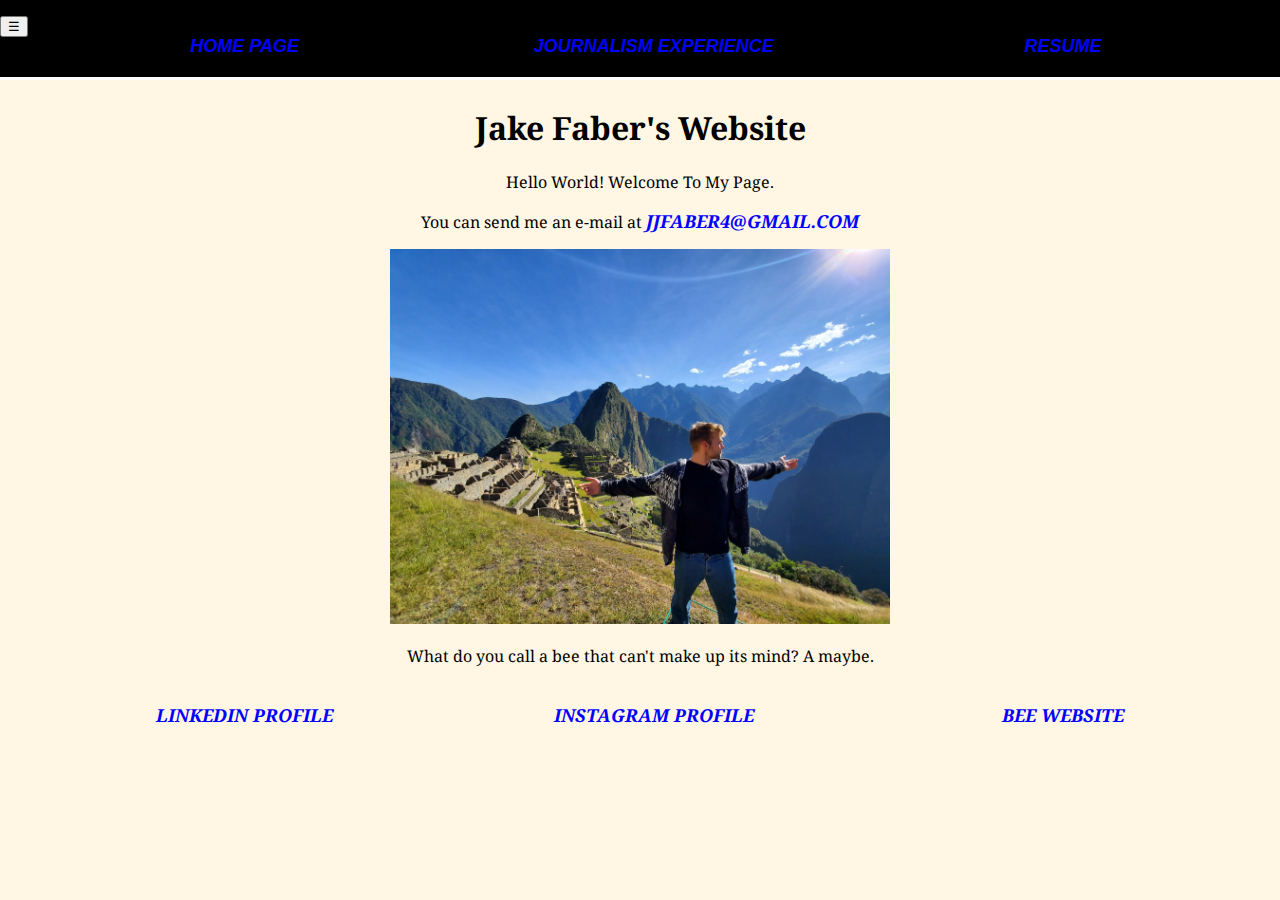
<file: index.html>
<!DOCTYPE html>

<html lang="en">
<head>
	<meta charset="utf-8">

	<title> Jake Faber's 4502 website </title>
<meta name="description" content="Jacob Faber's 4502 website"/>
<meta name="author" content="Jacob Faber"/>
<meta name="keywords" content="Jacob Faber,4502"/>

<link href="https://fonts.googleapis.com/css2?family=Noto+Serif&family=Open+Sans:wght@300&family=Roboto+Condensed&family=Source+Sans+Pro:wght@300&display=swap" rel="stylesheet">
<link href="https://fonts.googleapis.com/css2?family=Open+Sans:wght@300&family=Roboto+Condensed&family=Source+Sans+Pro:wght@300&display=swap" rel="stylesheet">
<link href="https://fonts.googleapis.com/css2?family=Roboto+Condensed&display=swap" rel="stylesheet">
<link rel="stylesheet" href="style.css">

</head>
	<body>

		<nav>
		  <div class="navbar topnav">
		    <ul id="menuNav">
		    <li><a href="index.html">Home Page</a></li>
		    <li><a href="https://jjfaber4.wixsite.com/website">Journalism Experience</a></li>
		    <li><a href="resume.html">Resume</a></li>

		    </ul>
		    <button id="menu_trigger">☰</button>
		  </div>
		  </nav>

	<h1> Jake Faber's Website</h1>
	<p> Hello World! Welcome To My Page. </p>
	<p> You can send me an e-mail at <a href="mailto:jjfaber4@gmail.com" >jjfaber4@gmail.com</a></p>

<a href="mailto:jjfaber4@gmail.com">
	<img src="peru.jpg??" alt="Jacob Faber in Peru" />
</a>
<p> What do you call a bee that can't make up its mind? A maybe. </p>

<ul>
<li class="list1"><a class="list" href="https://www.linkedin.com/in/jacob-faber-6121a9133/" target="_blank">LinkedIn profile</a></li>
<li class="list1"><a class="list" href="https://www.instagram.com/faber_jacob/" target="_blank">Instagram profile</a></li>
<li class="list1"><a class="list" href="https://j4502-ss21.github.io/savethebees/" target="_blank">Bee Website</a></li>
</ul>
	</body>
</html>
</file>
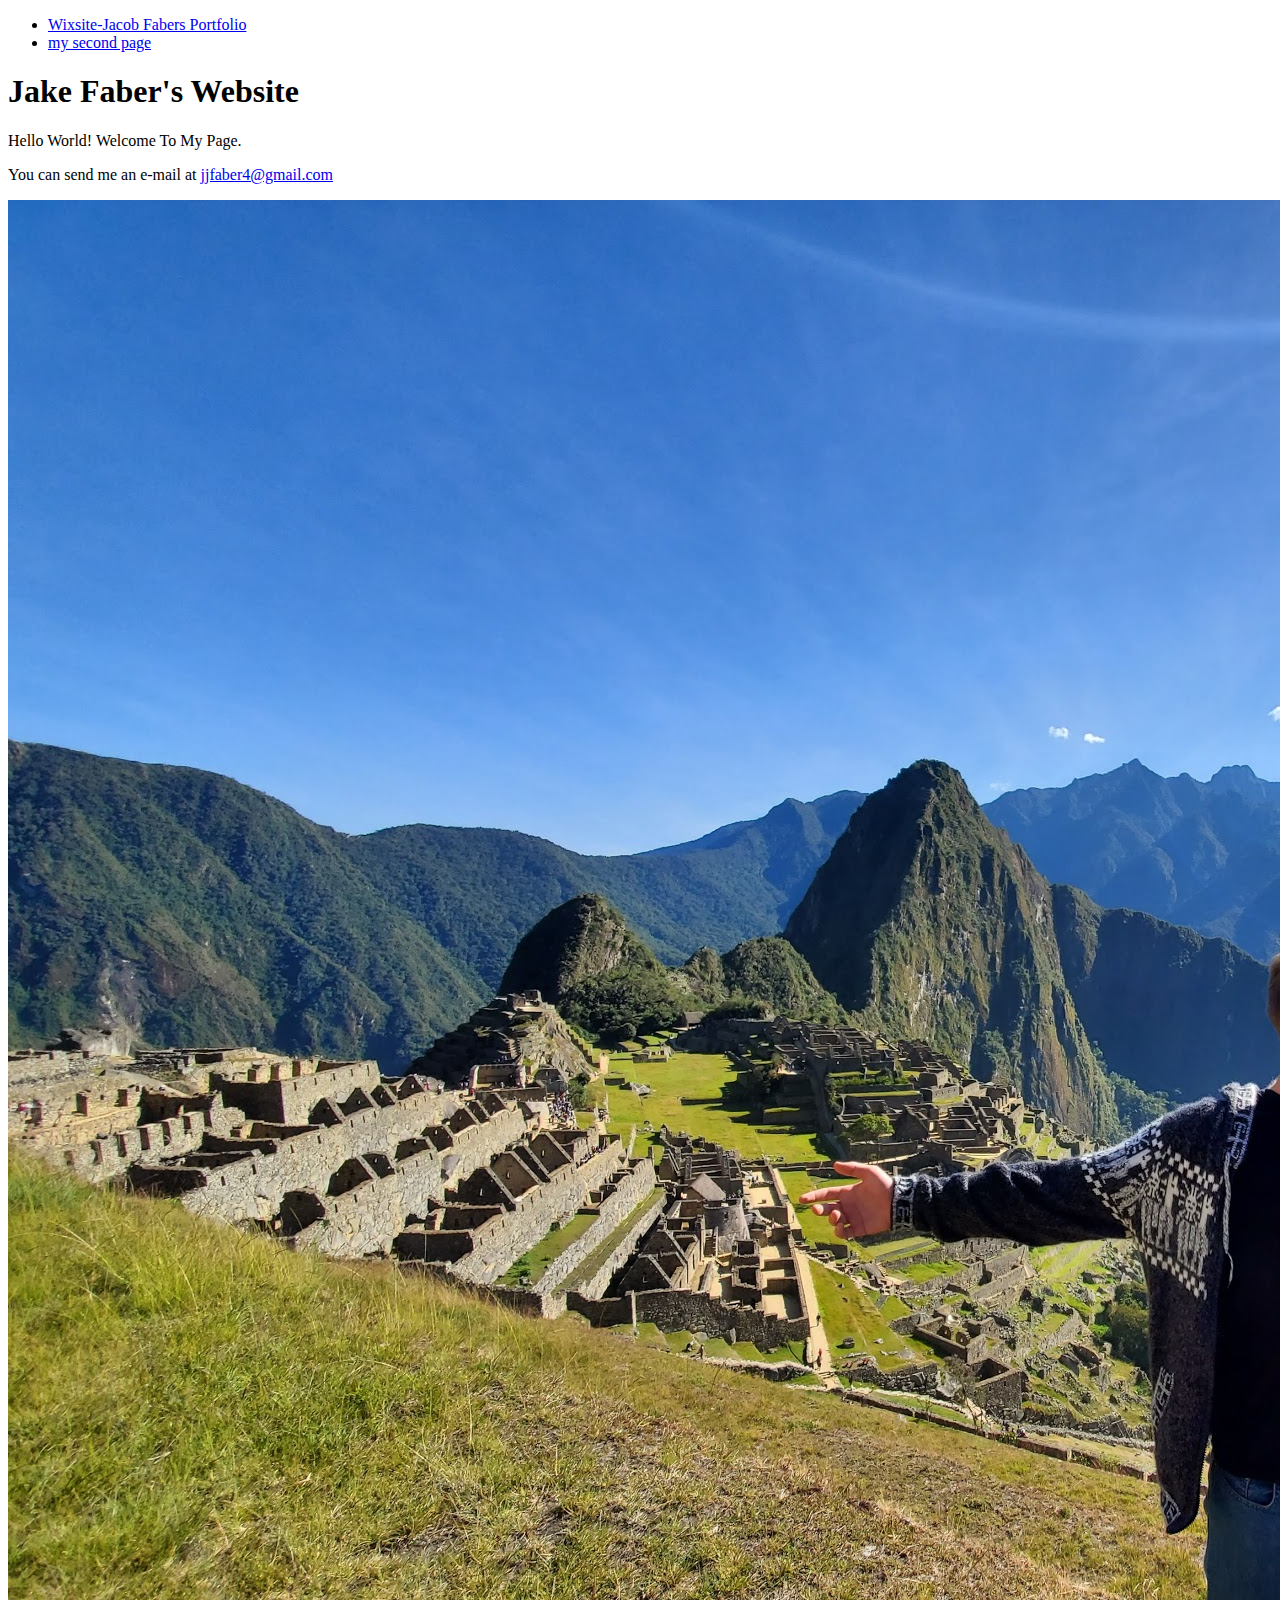
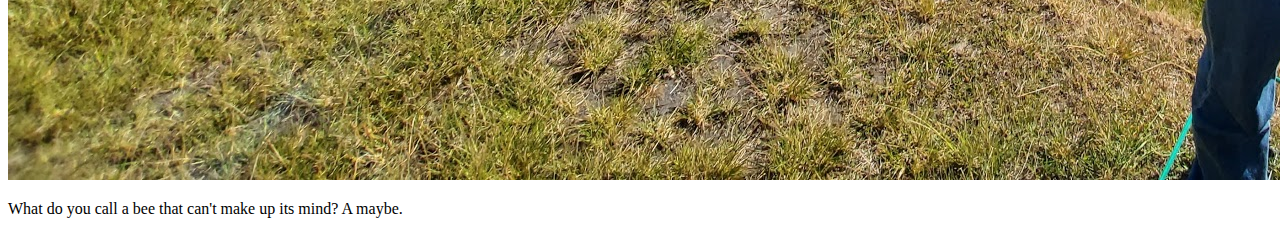
<file: oldindexfile.html>
<!DOCTYPE html>

<html lang="en">
<head>
	<meta charset="utf-8">

	<title> Jake Faber's 4502 website </title>
<meta name="description" content="Jacob Faber's 4502 website"/>
<meta name="author" content="Jacob Faber"/>
<meta name="keywords" content="Jacob Faber,4502"/>

</head>
<body>
	<nav>
		<ul>
			<li><a href="https://jjfaber4.wixsite.com/website" target="blank_"> Wixsite-Jacob Fabers Portfolio</a></li>
			<li><a href="second-page.html">my second page</a></li>
		</ul>
	</nav>

	<h1> Jake Faber's Website</h1>
	<p> Hello World! Welcome To My Page. </p>
	<p> You can send me an e-mail at <a href="mailto:jjfaber4@gmail.com" >jjfaber4@gmail.com</a></p>

<a href="mailto:jjfaber4@gmail.com">
	<img src="peru.jpg??" alt="Jacob Faber in Peru" />
</a>
<p> What do you call a bee that can't make up its mind? A maybe. </p>


</body>
</html>
</file>
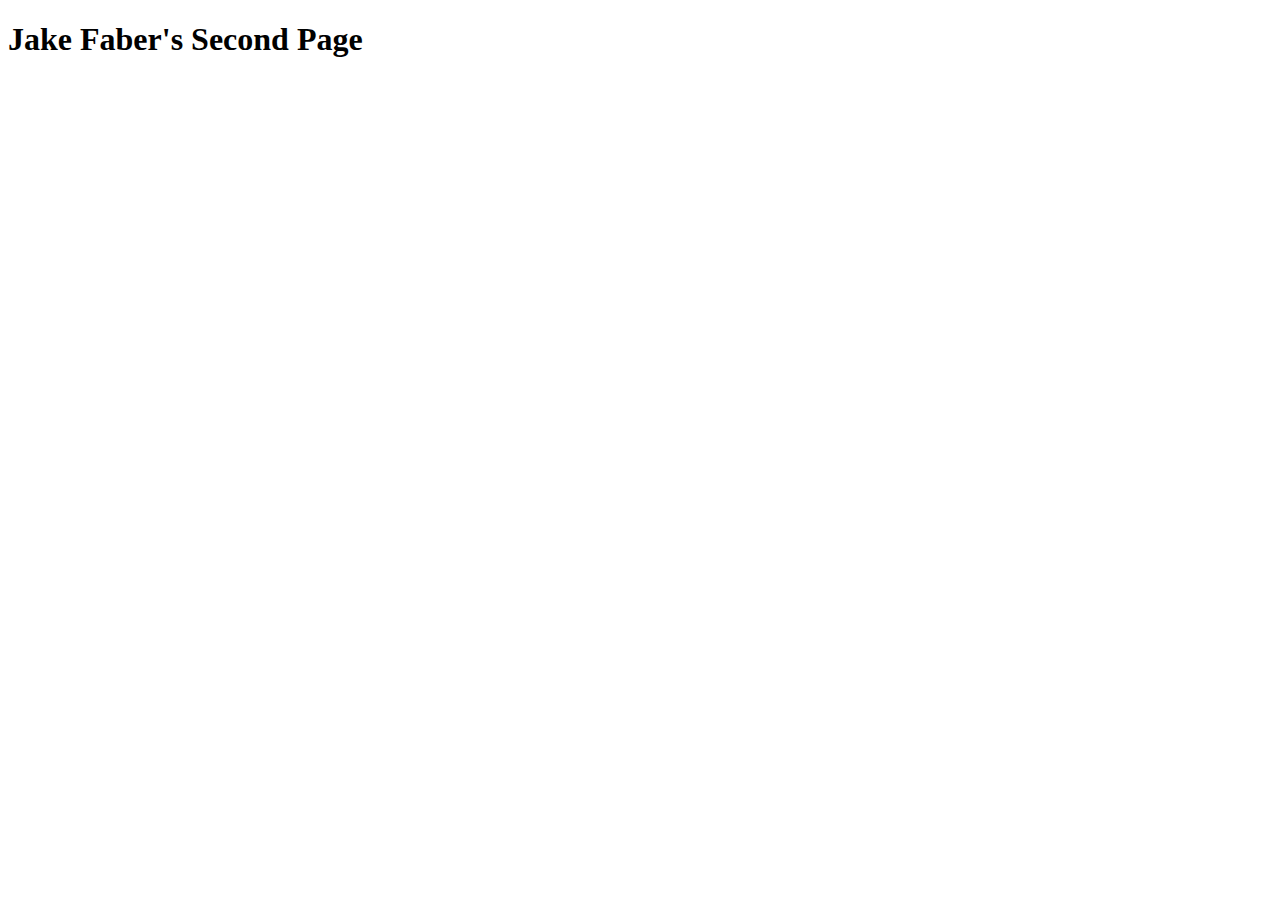
<file: second-page.html>
<!DOCTYPE html>

<html lang="en">
<head>
	<meta charset="utf-8">

	<title> Jake Faber's Second Page </title>
<meta name="description" content="Jake Faber's 4502 website"/>
<meta name="author" content="Jake Faber"/>
<meta name="keywords" content="Jake Faber,4502"/>

</head>
<body>
<h1> Jake Faber's Second Page </h1>
</body>
</html>
</file>
<file: style.css>
body {
  background: #FFF6E4;
  text-align: center;
  color: black;
  margin: 0;
  width: 100%;
  padding-bottom: 200px;
  font-family: 'Noto Serif', serif, Times;
}


nav {
  font-family: 'Roboto', sans-serif;
  color: yellow;
  background: black;
  border-bottom: 3px solid white;
  width: 100%;
  margin: 0;
  display: inline-block;
}

ul {
  list-style-type: none;
}

li {
    width: 33%;
    float: left;
    margin: 20px auto;
}

a {
  color: blue;
  text-decoration: none;
  font-size: 18px;
  font-style: italic;
  font-weight: bold;
  text-transform: uppercase;
}

nav a:hover, p a:hover {
  color: black;
  background: white;
}
}

h1 {
  font-family: 'Open Sans', sans-serif;
  font-size: 60px;
}

img{
  border: 0;
  width: 600%;
  min-width: 200px;
  max-width: 500px;
}


.container {
  display: flex;
  flex-direction: row;
  justify-content: space-between;

div{display: block;}



div a{
  display: block;
  font-size: 16px;
  padding: 200px;
  color: green;
}
}

h2{
  font-size: 27px;
  font-family: 'Source Sans Pro', sans-serif;


}

  background: #D5B87E;
  float: left;
  display: block;
}


@media (max-width: 600px) {
.container {
  flex-direction: column;
  justify-content: center;
  flex-basis: 100%;
}
}

@media(max-width: 600px) {
  ul li {width: 50% , float: none;}
}
#menu_nav {display: :none}

#menu_trigger{
  display: block;
  position: absolute;
  top: 10px
  right: 10px
}

a:hover img{
  border: none !important;
}

a:hover{
  background-color: black;
}

}
</file>
